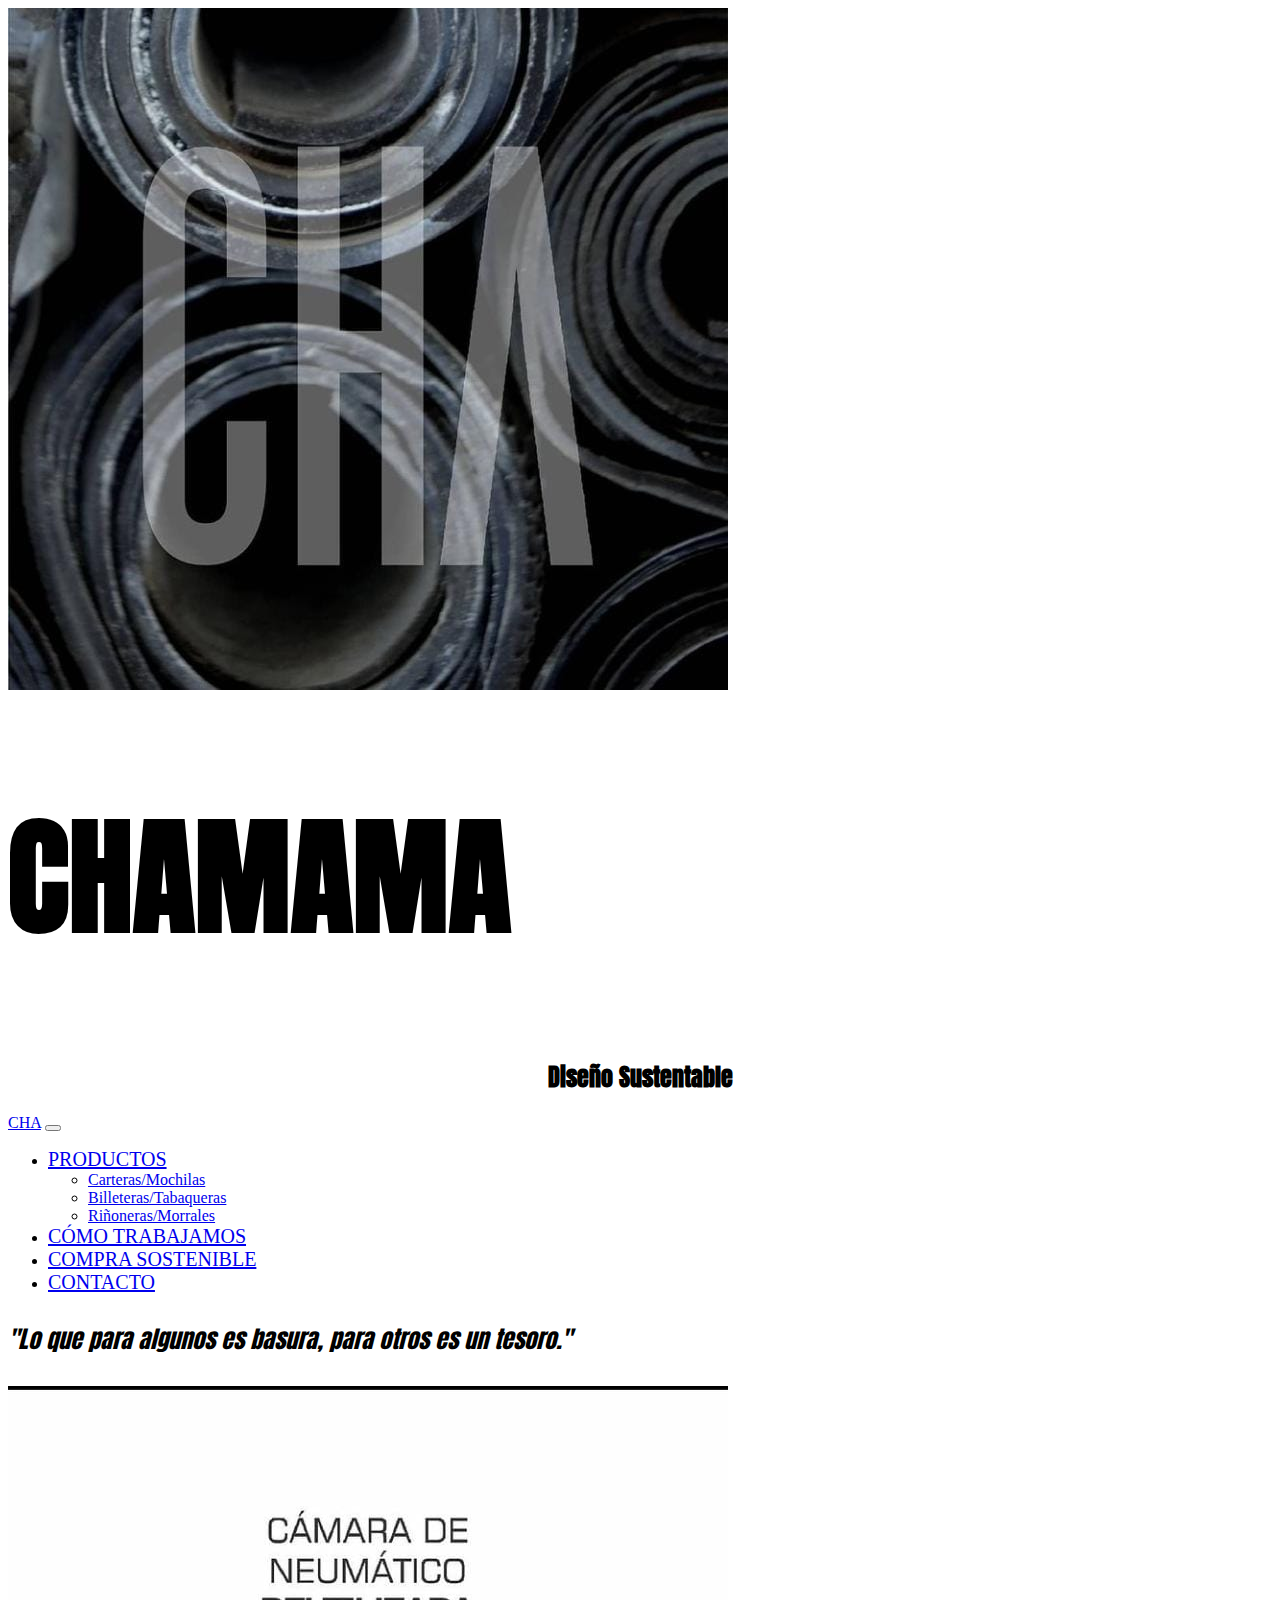
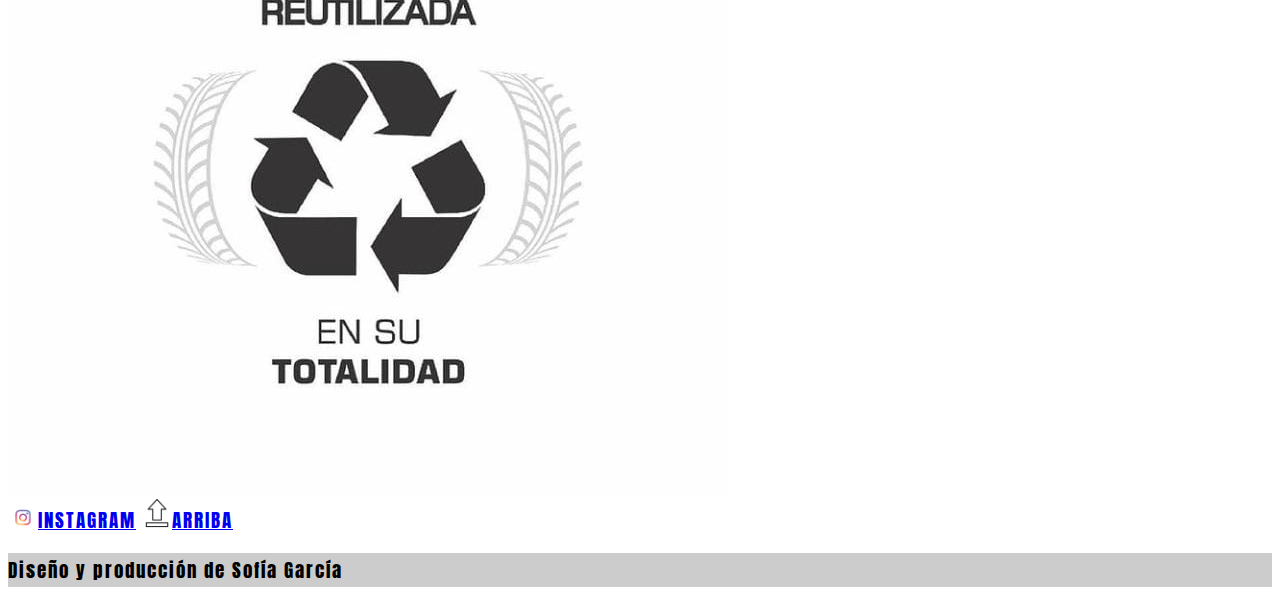
<file: index.html>
<!DOCTYPE html>
<html lang="en">
<head>
    <meta charset="UTF-8">
    <meta http-equiv="X-UA-Compatible" content="IE=edge">
    <meta name="viewport" content="width=device-width, initial-scale=1.0">
    <!--LINK BOOTSTRAP-->
    <!-- CSS only -->

    <link href="https://cdn.jsdelivr.net/npm/bootstrap@5.1.3/dist/css/bootstrap.min.css" rel="stylesheet" integrity="sha384-1BmE4kWBq78iYhFldvKuhfTAU6auU8tT94WrHftjDbrCEXSU1oBoqyl2QvZ6jIW3" crossorigin="anonymous">

    <!--LINK CSS-->
    <link rel="stylesheet" href="css/main.css">

    <!-- link tipografia-->

    <link rel="preconnect" href="https://fonts.googleapis.com">
    <link rel="preconnect" href="https://fonts.gstatic.com" crossorigin>
    <link href="https://fonts.googleapis.com/css2?family=Anton&family=Titillium+Web:ital,wght@0,400;0,900;1,600&display=swap" rel="stylesheet">

    <title>CHAMAMA - MDZ</title>
</head>

<body>
    <header id="up" class="container-fluid header">
        <div class="row">
            <div class="col-md-6">
                <img class="img-fluid" src="img/cha.jpeg" alt="logo">
            </div>
            <div class="col-md-6 titulos d-grid align-self-center justify-content-center">
                <h1>CHAMAMA</h1>
                <h2>Diseño Sustentable</h2>
            </div>
        </div>
        <!--menu navegacion-->
        <nav class="navbar navbar-expand-lg navbar-dark bg-dark">
            <div class="container">
                <a class="navbar-brand" href="#">CHA</a>
                <button class="navbar-toggler" type="button" data-bs-toggle="collapse" data-bs-target="#navbarScroll"
                    aria-controls="navbarScroll" aria-expanded="false" aria-label="Toggle navigation">
                    <span class="navbar-toggler-icon"></span>
                </button>
                <div class="collapse navbar-collapse" id="navbarScroll">
                    <ul class="navbar-nav  navbar-nav-scroll" style="--bs-scroll-height: 100px;">
                        <li class="nav-item dropdown">
                            <a class="nav-link dropdown-toggle" href="pages/productos.html" id="navbarScrollingDropdown"
                                role="button" data-bs-toggle="dropdown" aria-expanded="false">
                                PRODUCTOS
                            </a>
                            <ul class="dropdown-menu" aria-labelledby="navbarScrollingDropdown">
                                <li><a class="dropdown-item" href="pages/productos.html">Carteras/Mochilas</a></li>
                                <li><a class="dropdown-item" href="pages/productos.html">Billeteras/Tabaqueras</a></li>
                                <li><a class="dropdown-item" href="pages/productos.html">Riñoneras/Morrales</a></li>
                            </ul>
                        </li>
                        <li class="nav-item">
                            <a class="nav-link" aria-current="page" href="pages/comotrabajamos.html">CÓMO TRABAJAMOS</a>
                        </li>
                        <li class="nav-item">
                            <a class="nav-link" href="pages/comprasostenible.html">COMPRA SOSTENIBLE</a>
                        </li>
                        <li class="nav-item">
                            <a class="nav-link" href="pages/contacto.html">CONTACTO</a>
                        </li>
                    </ul>
                </div>
            </div>
        </nav>
    </header>
    <main>
        <div class="container">
            <div class="row">
                <p class="col-md-6 d-flex justify-content-center align-self-center frase"> "Lo que para algunos es
                    basura, para otros es un tesoro." </p>
                <img class="col-md-6 " src="img/reutilizable.jpeg" alt="reciclar">
            </div>
        </div>

    </main>

    <footer class="bg-dark text-center text-white">
        <!-- Grid container -->
        <div class="container p-4 pb-0">
            <!-- Section: Social media -->
            <section class="mb-4">
                <!-- Instagram -->
                <a class="btn btn-outline-light btn-floating m-1" href="https://www.instagram.com/chamama.mdz/?hl=es-la" role="button" target="blank"><img class="fab fa-instagram" width=30px src="img/IconIG.png" alt="iconoIg">INSTAGRAM</a>

                <!-- Subir -->
                <a class="btn btn-outline-light btn-floating" href="#up" role="button"><img class="fab fa-subir"  width=30px
                        src="img/IconoUp.png" alt="iconoIg">ARRIBA</a>

                
        </div>
        <!-- Grid container -->
        <!-- Autor -->
        <div class="text-center p-3" style="background-color: rgba(0, 0, 0, 0.2);">
            <p>Diseño y producción de Sofía García</p>
        </div>

    </footer>

    <!--LINK JS-->
    
    <!-- JavaScript Bundle with Popper -->
    <script src="https://cdn.jsdelivr.net/npm/bootstrap@5.1.3/dist/js/bootstrap.bundle.min.js"
        integrity="sha384-ka7Sk0Gln4gmtz2MlQnikT1wXgYsOg+OMhuP+IlRH9sENBO0LRn5q+8nbTov4+1p"
        crossorigin="anonymous"></script>
</body>

</html>
</file>
<file: css/main.css>
.titulos{
    font-family: 'Anton', sans-serif;
}
.nav-link{
    font-size: 1.25rem;
}
h1{
    font-size: 8rem;
    font-family: 'Anton', sans-serif;
}
h2{
    text-align: center;
}
.frase {
    font-family: 'Anton', sans-serif;
    font-style:italic ;
    font-size: 1.5rem;
}
.text-center {
    font-family: 'Anton', sans-serif;
    letter-spacing: 2px;
    font-size: 1.2rem;
}
.tituloPrincipal{
    font-size: 3rem;
    font-family: 'Anton', sans-serif;
    padding: 1rem;
    background-image: linear-gradient(gray,white);
}
.carousel-control-prev-icon {
    background-color: black;
}
.carousel-control-next-icon{
    background-color: black;
}

/*NUEVO CSS*/

#carritoCompras {
    border: none;
    color: rgb(0, 3, 12);
    font-size: 40px;
    background-color: white;
    border-radius: 50%;
    padding: 10px 20px;
    transition: all .3s;
}
#carritoCompras:hover {
    cursor: pointer;
    color: white;
    background-color: rgb(66, 123, 159);
}
#carritoCompras:focus {
    outline: none;
}

#todoProductos {
    max-width: 1200px;
    margin: 60px auto;
    display: flex;
    justify-content: space-between;
    flex-wrap: wrap;
}

p {
    line-height: 1.8;
}
.producto {
    max-width: 20%;
    padding: 10px;
    margin: 10px;
    margin-bottom: 20px;
    box-shadow: 2px 6px 3px 3px rgba(0, 0, 0, 0.3);
}
.precioProducto {
    font-weight: 700;
}
.botonAgregar {
    background-color: rgb(37, 44, 65);
    color: white;
    font-size: 18px;
    font-weight: 700;
    padding: 5px;
    border: none;
}
.botonAgregar:hover {
    cursor: pointer;
}
.botonAgregar:focus {
    outline: none;
}

.modalContenedor {
    position: fixed;
    top: 0;
    width: 100%;
    height: 100vh;
    background-color: rgba(0, 0, 0, 0.3);
    display: flex;
    justify-content: center;
    align-items: center;
    transition: all .5s;
    opacity: 0;
    visibility: hidden;
}

.modal-active {
    opacity: 1;
    visibility: visible;
}

.modalCarrito {
    position: relative;
    background-color: white;
    min-width: 500px;
    padding: 20px;
    margin-top: -100%;
    transition: all .5s;
}

.modalCarrito {
    margin-top: 0;
}

.modalCarrito h3 {
    color: rgb(12, 12, 12);
    font-family: 'Anton', sans-serif;
    padding-bottom: 5px;
}
.modalCarrito #cerrarCarrito {
    position: absolute;
    top: 10px;
    right: 1px;
    font-size: 20px;
    color: red;
    border: none;
    background-color: white;
    
}
.modalCarrito #cerrarCarrito:hover {
    cursor: pointer;
    
}
.modalCarrito #cerrarCarrito:focus {
    outline: none;
}
.modalCarrito .precioProducto {
    padding-top: 10px;
    font-family: sans-serif;
}

.modalCarrito #carritoContenedor .productoAgregado{
    font-family: sans-serif;
    font-size: 15px;
    font-weight: bold;
    border-left: 5px solid rgb(6, 14, 16);
    border-bottom-left-radius: 3px;
    border-top-left-radius: 3px;
    margin: 5px 0;
    padding: 5px 10px;
    display: flex;
    justify-content: space-between;
}

.botonQuitar {
    background-color: white;
    color: red;
    border: none;
    font-size: 15px;
}

.botonQuitar:hover {
    cursor: pointer;
}
</file>
